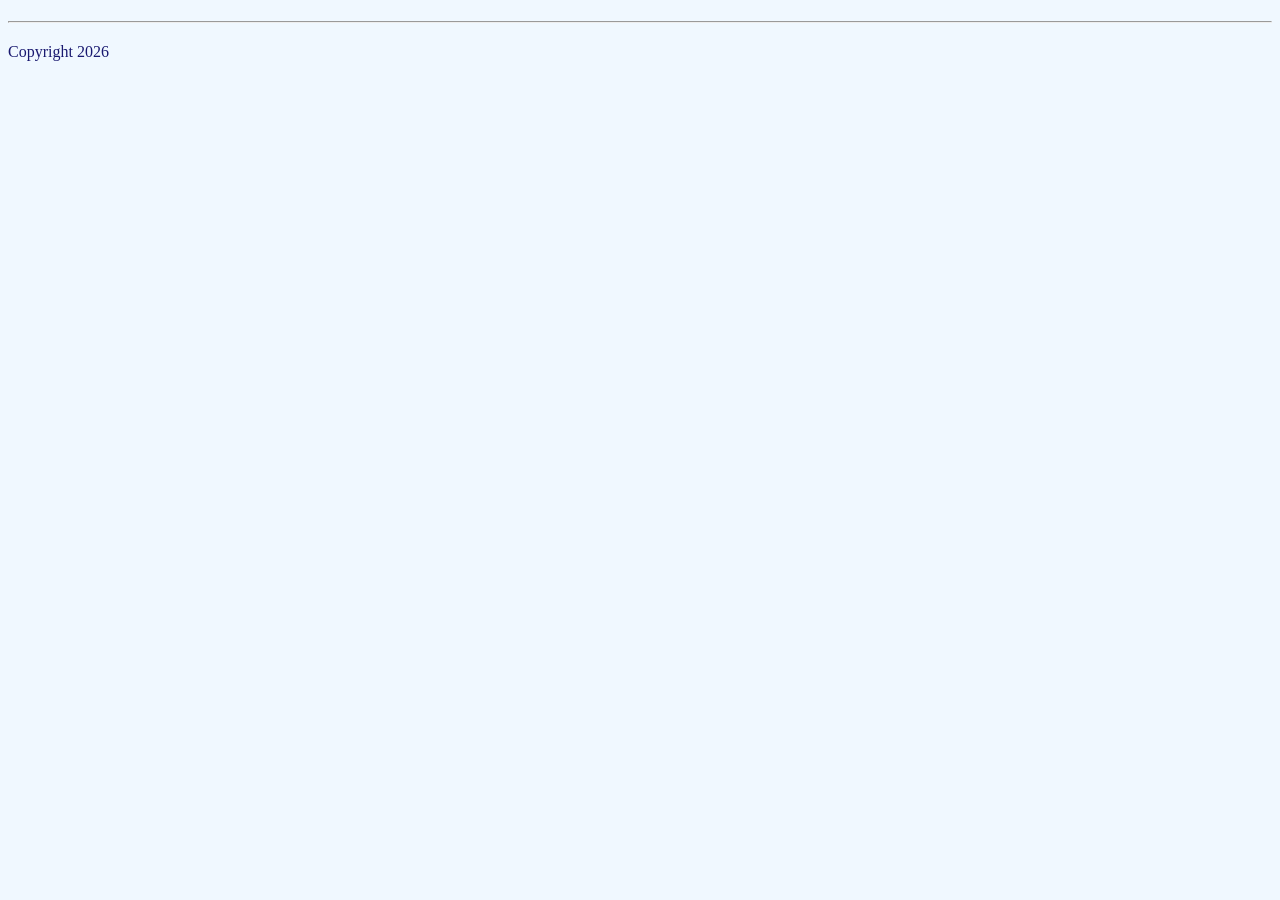
<file: index.html>
<!DOCTYPE html>
<html lang="en">
    <head>
        <title>Home</title>
        <meta charset="UTF-8" />
        <link rel="stylesheet" href="styles.css" />
    </head>
    <body>
        <header>
            <h1></h1>
            <hr />
        </header>
        <body>
            <h2></h2>
            <p></p>
        </body>
        <footer>
            Copyright 2026
        </footer>
    </body>
</html>
</file>
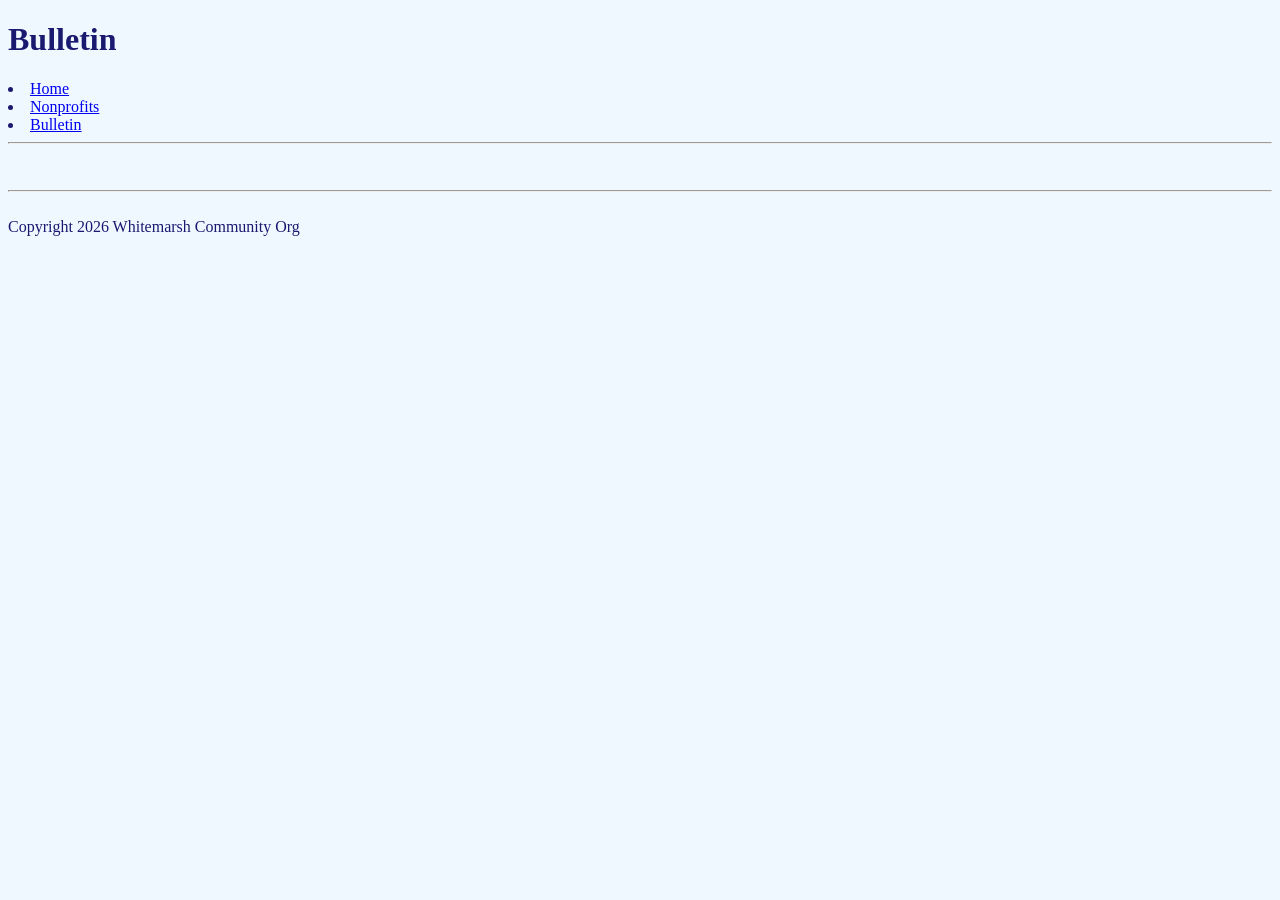
<file: bulletin.html>
<!DOCTYPE html>
<html lang="en">
    <head>
        <title>Whitemarsh Community | Bulletin</title>
        <meta charset="UTF-8" />
        <link rel="stylesheet" href="styles.css" />
    </head>
    <body>
        <header>
            <h1>Bulletin</h1>
            <nav>
                <li>
                    <a href="index.html">Home</a>
                </li>
                <li>
                    <a href="nonprofits.html">Nonprofits</a>
                </li>
                <li>
                    <a href="bulletin.html">Bulletin</a>
                </li>
            </nav>
            <hr />
        </header>
        <main>
            <h2></h2>
            <p></p>
            <img />
        </main>
        <footer>
            <hr />
            <br />
            Copyright 2026 Whitemarsh Community Org
        </footer>
    </body>
</html>
</file>
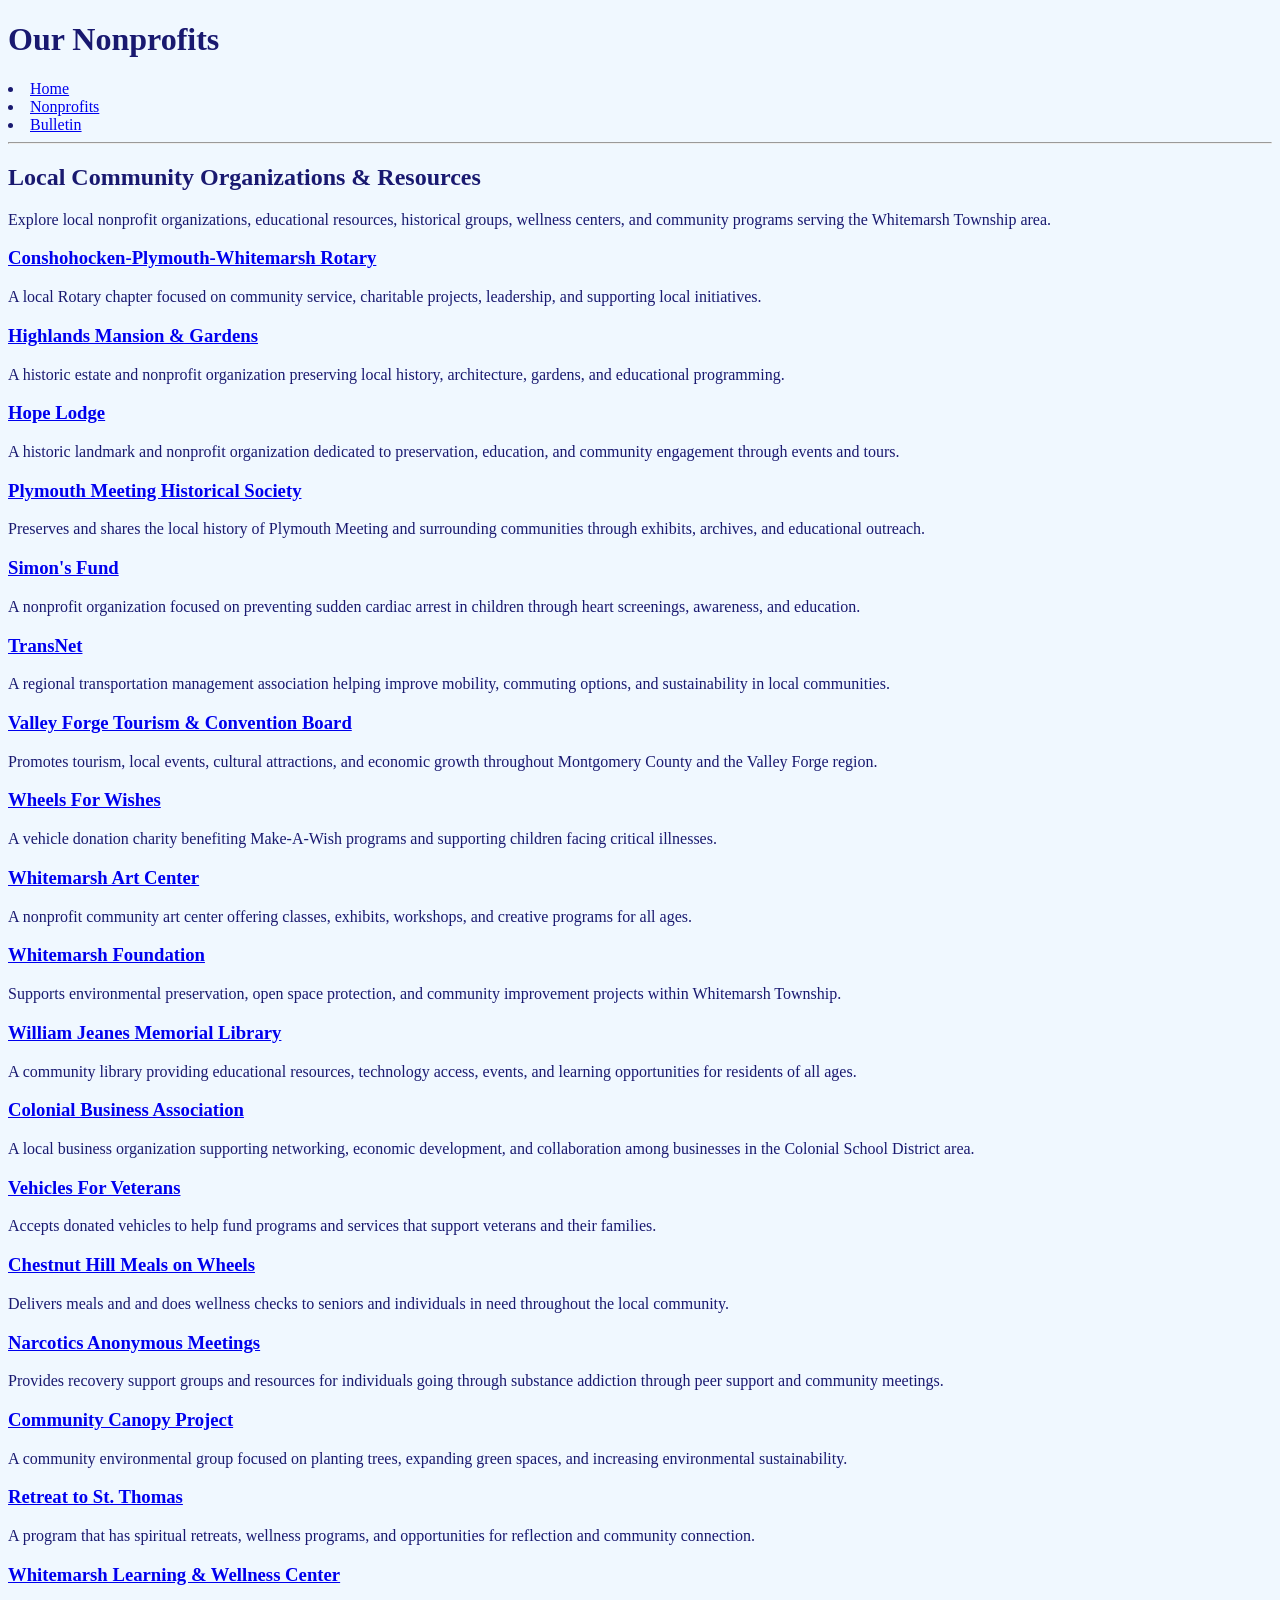
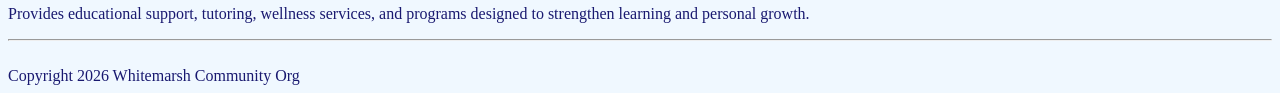
<file: nonprofits.html>
<!DOCTYPE html>
<html lang="en">
    <head>
        <title>Whitemarsh Community | Nonprofits</title>
        <meta charset="UTF-8" />
        <link rel="stylesheet" href="styles.css" />
    </head>
    <body>
        <header>
            <h1>Our Nonprofits</h1>
            <nav>
                <li>
                    <a href="index.html">Home</a>
                </li>
                <li>
                    <a href="nonprofits.html">Nonprofits</a>
                </li>
                <li>
                    <a href="bulletin.html">Bulletin</a>
                </li>
            </nav>
            <hr />
        </header>
        <main>
            <h2>Local Community Organizations & Resources</h2>
            <p>
                Explore local nonprofit organizations, educational resources, historical groups,
                wellness centers, and community programs serving the Whitemarsh Township area.
            </p>
        
            <section>
                <h3>
                    <a href="https://www.rotarydistrict7450.org/clubinfo/conshohocken-plymouth-whitemarsh"
                       target="_blank">
                       Conshohocken-Plymouth-Whitemarsh Rotary
                    </a>
                </h3>
                <p>
                    A local Rotary chapter focused on community service, charitable projects,
                    leadership, and supporting local initiatives.
                </p>
            </section>
        
            <section>
                <h3>
                    <a href="https://highlandshistorical.org/" target="_blank">
                        Highlands Mansion & Gardens
                    </a>
                </h3>
                <p>
                    A historic estate and nonprofit organization preserving local history,
                    architecture, gardens, and educational programming.
                </p>
            </section>
        
            <section>
                <h3>
                    <a href="https://www.friendsofhope.org/" target="_blank">
                        Hope Lodge
                    </a>
                </h3>
                <p>
                    A historic landmark and nonprofit organization dedicated to preservation,
                    education, and community engagement through events and tours.
                </p>
            </section>
        
            <section>
                <h3>
                    <a href="https://plymouthmeetinghistory.org/" target="_blank">
                        Plymouth Meeting Historical Society
                    </a>
                </h3>
                <p>
                    Preserves and shares the local history of Plymouth Meeting and surrounding
                    communities through exhibits, archives, and educational outreach.
                </p>
            </section>
        
            <section>
                <h3>
                    <a href="https://www.simonsheart.org/" target="_blank">
                        Simon's Fund
                    </a>
                </h3>
                <p>
                    A nonprofit organization focused on preventing sudden cardiac arrest in
                    children through heart screenings, awareness, and education.
                </p>
            </section>
        
            <section>
                <h3>
                    <a href="https://www.transnet.org/" target="_blank">
                        TransNet
                    </a>
                </h3>
                <p>
                    A regional transportation management association helping improve mobility,
                    commuting options, and sustainability in local communities.
                </p>
            </section>
        
            <section>
                <h3>
                    <a href="https://www.valleyforge.org/" target="_blank">
                        Valley Forge Tourism & Convention Board
                    </a>
                </h3>
                <p>
                    Promotes tourism, local events, cultural attractions, and economic growth
                    throughout Montgomery County and the Valley Forge region.
                </p>
            </section>
        
            <section>
                <h3>
                    <a href="https://www.wheelsforwishes.org/" target="_blank">
                        Wheels For Wishes
                    </a>
                </h3>
                <p>
                    A vehicle donation charity benefiting Make-A-Wish programs and supporting
                    children facing critical illnesses.
                </p>
            </section>
        
            <section>
                <h3>
                    <a href="https://whitemarsharts.org/" target="_blank">
                        Whitemarsh Art Center
                    </a>
                </h3>
                <p>
                    A nonprofit community art center offering classes, exhibits, workshops,
                    and creative programs for all ages.
                </p>
            </section>
        
            <section>
                <h3>
                    <a href="https://www.whitemarshfoundation.org/" target="_blank">
                        Whitemarsh Foundation
                    </a>
                </h3>
                <p>
                    Supports environmental preservation, open space protection, and community
                    improvement projects within Whitemarsh Township.
                </p>
            </section>
        
            <section>
                <h3>
                    <a href="https://www.jeaneslibrary.org/" target="_blank">
                        William Jeanes Memorial Library
                    </a>
                </h3>
                <p>
                    A community library providing educational resources, technology access,
                    events, and learning opportunities for residents of all ages.
                </p>
            </section>
        
            <section>
                <h3>
                    <a href="https://colonialbusiness.org/" target="_blank">
                        Colonial Business Association
                    </a>
                </h3>
                <p>
                    A local business organization supporting networking, economic development,
                    and collaboration among businesses in the Colonial School District area.
                </p>
            </section>
        
            <section>
                <h3>
                    <a href="https://www.vehiclesforveterans.org/" target="_blank">
                        Vehicles For Veterans
                    </a>
                </h3>
                <p>
                    Accepts donated vehicles to help fund programs and services that support
                    veterans and their families.
                </p>
            </section>
        
            <section>
                <h3>
                    <a href="https://chestnuthillmow.org/" target="_blank">
                        Chestnut Hill Meals on Wheels
                    </a>
                </h3>
                <p>
                    Delivers meals and and does wellness checks to seniors and individuals
                    in need throughout the local community.
                </p>
            </section>
        
            <section>
                <h3>
                    <a href="https://www.na.org/" target="_blank">
                        Narcotics Anonymous Meetings
                    </a>
                </h3>
                <p>
                    Provides recovery support groups and resources for individuals going through
                    substance addiction through peer support and community meetings.
                </p>
            </section>
        
            <section>
                <h3>
                    <a href="https://www.communitycanopy.org/" target="_blank">
                        Community Canopy Project
                    </a>
                </h3>
                <p>
                    A community environmental group focused on planting trees, expanding
                    green spaces, and increasing environmental sustainability.
                </p>
            </section>
        
            <section>
                <h3>
                    <a href="https://www.retreattostthomas.org/" target="_blank">
                        Retreat to St. Thomas
                    </a>
                </h3>
                <p>
                    A program that has spiritual retreats, wellness programs, and opportunities for
                    reflection and community connection.
                </p>
            </section>
        
            <section>
                <h3>
                    <a href="https://whitemarshlearningcenter.com/" target="_blank">
                        Whitemarsh Learning & Wellness Center
                    </a>
                </h3>
                <p>
                    Provides educational support, tutoring, wellness services, and programs
                    designed to strengthen learning and personal growth.
                </p>
            </section>
        </main>
        <footer>
            <hr />
            <br />
            Copyright 2026 Whitemarsh Community Org
        </footer>
    </body>
</html>
</file>
<file: styles.css>
body {
    background-color: aliceblue;
    color:midnightblue;
}
</file>
